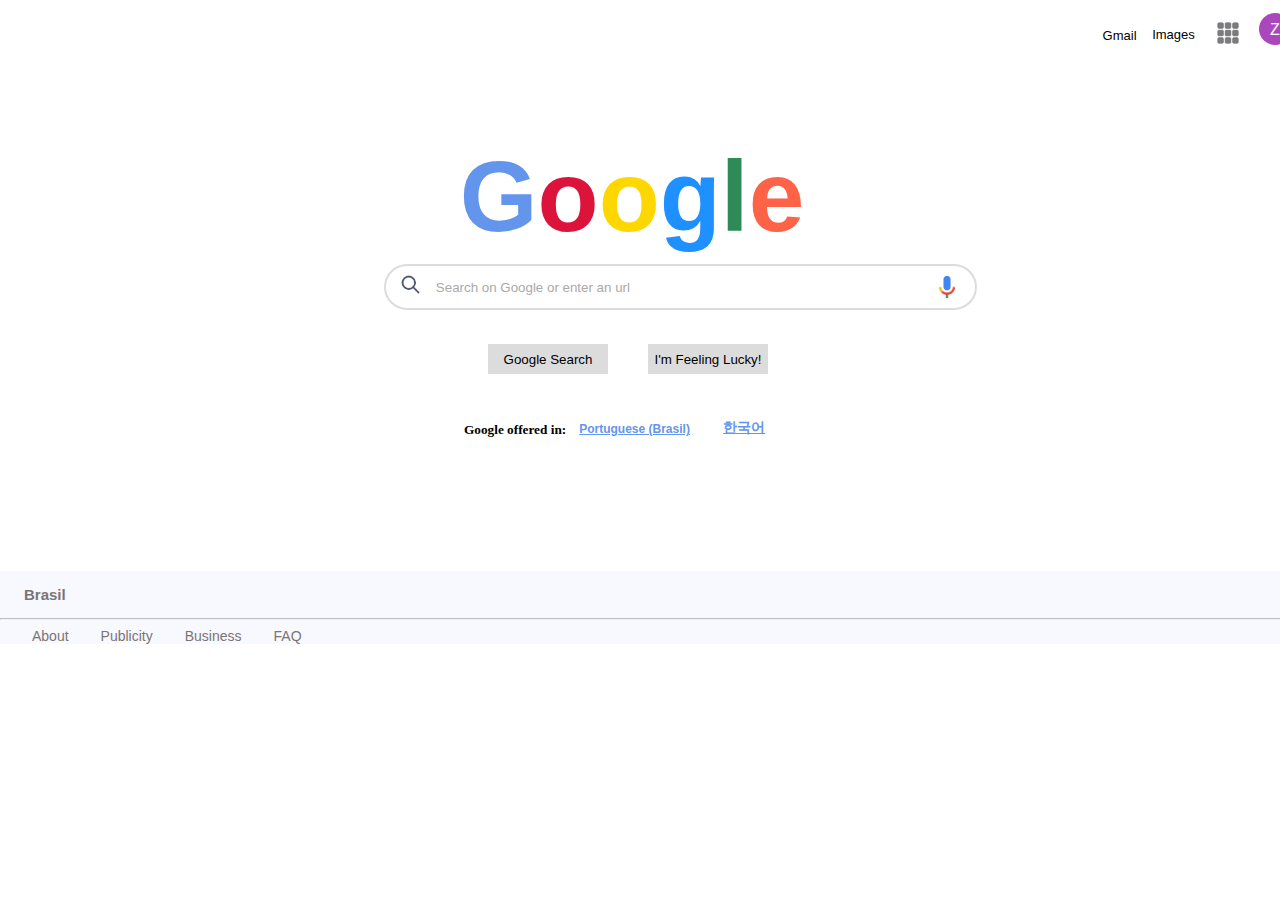
<file: index.html>
<!DOCTYPE html>
<html lang="en" dir="ltr">
  <head>
    <meta charset="utf-8">
    <meta name = "viewport" content="width=device-width">
    <meta http-equiv="X-UA-Compatible">
    <title>Google</title>
    <link rel="stylesheet" href="style.css">
    <script src="script.js"></script>
  </head>
  <body>
    <div class="div-total">
      <div class="top-info-div">
        <span class="gmail-list"> <a href="https://www.google.com/intl/pt/gmail/about/" class="a-gmail">Gmail</a> </span>
        <span class="images-list"> <a href="https://www.google.com.br/imghp?hl=pt-BR&ogbl" class="a-images">Images</span> </a>
        <div id="dropdown-apps">
          <input type="image" onclick="dropFunction()" class="dropapps" src="images/apps-icon-gray.png" name="apps-img"> 
          </button>
          <div id="newDropdown" class="dropdown-apps-content">
            <div class="g-account">
              <img src="images/google-account-icon.png" class="img-account">
              <span class="conta">Account</span>
            </div>
            <div class="g-maps">
              <img src="images/maps-icon.png" class="img-maps">
              <span class="maps">Maps</span> 
            </div>
            <div class="g-translator">
              <img src="images/g-translate.png" class="img-translate"> 
              <span class="translate">Translate</span>
            </div>
            <div class="g-youtube">
              <img src="images/g-youtube.png" class="img-youtube">
              <span class="youtube">Youtube</span>
            </div>
            <div class="g-play">
              <img src="images/google-play.png" class="img-play">
              <span class="play">Play</span>
            </div>
            <div class="g-chat">
              <img src="images/google-chat-logo.png" class="img-chat">
              <span class="chat">Chat</span>
            </div>
            <div class="g-mail">
              <img src="images/mail-icon.png" class="img-mail">
              <span class="mail">Mail</span>
            </div>
            <div class="g-drive">
              <img src="images/g-drive-logo.png" class="img-drive">
              <span class="drive">Drive</span>
            </div>
            <div class="g-agenda">
              <img src="images/google-agenda.png" class="img-agenda">
              <span class="agenda">Agenda</span>
            </div> 
            <div class="g-hangout">
              <img src="images/google-hangouts.png" class="img-hangouts">
              <span class="hangouts">Hangouts</span>
            </div>
            <div class="g-meet">
              <img src="images/google-meet-icon.png" class="img-meet">
              <span class="meet">Meet</span>
            </div>
            <div class="g-photos">
              <img src="images/g-photos.png" class="img-photos">
              <span class="photos">Photos</span>
            </div>
          </div>
        </div>
        <div class="dropdown">
          <button onclick="myFunction()" class="dropbtn">Z</button>
          <div id="myDropdown" class="dropdown-content">
            <div class="div-profile"> <button class="btn-profile"> Z </button>
            </div>
            <div class="div-info-profile">
              <span class="account">Account Name</span>
              <p>
              <span class="email"> accountname@gmail.com </span> </p>
            </div>
            <a href="https://myaccount.google.com/"> <button class="btn-manage"> Manage Your Google Account </button> </a>
            <hr>
            <div class="div-add-user">
              <a href="https://accounts.google.com/signin/v2/identifier?hl=pt-BR">
              <button class="btn-add-user">
                <div class="div-add-user-icon"> 
                  <img src="images/add-user-icon.png" class="img-add-user">
                </div>
                <span class="add-account"> Add Another Account </span>
              </button> 
              </a> 
            </div>
            <hr>
            <div class="div-sair">
              <button type="button" class="btn-sair">
                <a class="a-sair" href="https://accounts.google.com/Logout"> Log out
                </a>
              </button>
            </div>  
            <hr>
            <ul>
              <li> <a href="#contact">Privacy Policy</a></li>
              <li> <a href="#contact">Service Terms</a></li>
            </ul>
          </div>
        </div>
      </div>
      <div class="div-google">
        <h1><span>G</span><span>o</span><span>o</span><span>g</span><span>l</span><span>e</span></h1>
      </div>
    <form class="" action="https://www.google.com/search" method="GET">
      <div class="box-input-master-div">
        <div class="box-input">
          <div class="search-icon-div">
            <img src="images/searchIcon.png" class="searchIcon-img" alt="search icon">
          </div>
        <input class="search-box" type="text" placeholder="Search on Google or enter an url" name="q">
        <div class="mic-icon">
          <img src="images/mic.png" class="mic-icon-img" alt="mic icon">
        </div>
      </div>
      </div>
      </form>
      <div class="btn-google-div">
        <a href="https://www.google.com/search" method="GET"><button type="button" class="btn-google-search" name="button"> Google Search </button></a>
      </div>
      <div class="btn-lucky-div">
        <button type="button" class="btn-lucky" name="button"> I'm Feeling Lucky! </button>
      </div>
      <div class="google-idioms-div">
        <h5 class="google-lang-text">Google offered in:</h5>
        <h6 class="lang-port-text">Portuguese (Brasil)</h6>
        <h6 class="lang-ko-text">한국어 </h6>
      </div>
      <div class="footer-div">
        <h3 class="country">Brasil</h3>
        <hr>
        <ul class="info-footer">
          <li>About</li>
          <li>Publicity</li>
          <li>Business</li>
          <li>FAQ</li>
        </ul>
      </div>
    </div> 
  </body>
</html>
</file>
<file: style.css>
body {
  background: #ffffff;
  width: 1335px;
  height: 640px;
}

.div-total {
  width: 100%;
  height: 100%;
  background-color: transparent;
}

.top-info-div{
  background-color: transparent;
  height: 40px;
  width: 240px;
  float: right;
  margin-right: 1em;
}

.gmail-list {
  display: inline-block;
  vertical-align: middle;
  list-style-type: none;
  float: left;
  cursor: pointer;
  font-family: arial,sans-serif;
  font-size: 13px;
  color: black;
  margin-top: 1.5em;
  margin-left: 1.2em;
}

.gmail-list:hover {
  text-decoration: underline;
}

.a-gmail:link {
  color: black;
  text-decoration: none;

}

.a-gmail:visited {
  color: black;
  text-decoration: none;
}

.a-gmail:active {
  text-decoration: underline;
}
.images-list {
  display: inline-block;
  line-height: 22px;
  vertical-align: middle;
  list-style-type: none;
  float: left;
  cursor: pointer;
  font-family: arial,sans-serif;
  font-size: 13px;
  color: #000;
  margin-left: 1.2em;
  margin-top: 1.2em;
}

.images-list:hover {
  color: #000;
  text-decoration: underline;
}
.a-images:active {
  color: #000;
  text-decoration: none;
}

.a-images:visited {
  color: black;
  text-decoration: none;
}

.a-images:link {
  color: black;
  text-decoration: none;
}

.dropapps {
  position: absolute;
  background-color:  transparent;
  width: 34px;
  height: 34px;
  margin-left: 1rem;
  margin-top: .5rem;
  cursor: pointer;

}

.dropapps:hover, .dropapps:focus {
  background-color: gainsboro;
  border-radius: 50%;
}

.newDropdown {
  margin-left: 2.0rem;
  margin-top: .3rem;
  width: 32px;
  height: 32px;
  background-color: transparent;
  position: relative;
  display: inline-block;
}

.dropdown-apps-content {
  display: none;
  position: absolute;
  background-color: #ffffff;
  background: #ffffff;
  background-clip: padding-box;
  border: 4px solid transparent;
  -webkit-border-radius: 8px;
  border-radius: 8px;
  overflow: auto;
  box-shadow: 0px 8px 16px 0px rgba(0,0,0,0.2);
  z-index: 1;
  white-space: nowrap;
  width: 304px;
  height: 396px;
  margin-left: -8em;
  margin-top: 3em;
}

.dropdown-apps-content a {
  color: black;
  padding: 12px 16px;
  text-decoration: none;
  display: block;
}
.dropdown-apps-content a:hover {background-color: rgb(226, 226, 226);}

.show2 {display: block;}

.apps-img {
    width: 34px;
    height: 34px;  
    position: absolute;
    cursor: pointer;
    margin-left: -.9rem;
    margin-top: -.9rem;
}

.apps-img:hover {
    border: 2px;
    border-style: solid;
    border-color:   darkgrey;
    border-radius: 50%;
    background: darkgrey;
}

.g-account {
  background-color: transparent;
  width: 80px;
  height: 80px;
  margin-top: 1rem;
  margin-left: 1rem;
  cursor: pointer;
}

.g-account:hover {
  background-color:   powderblue;
  opacity: 0.4px;
}

.img-account {
  width: 36px;
  height: 42px;
  margin-top: 1rem;
  margin-left: 1.4rem;
  cursor: pointer;
}

.conta {
  font-family: Google Sans,Roboto,RobotoDraft,Helvetica,Arial,sans-serif;
  font-size: 12px;
  position: absolute;
  margin-top: 3.9rem;
  margin-left: -2.5rem;
  
}

.g-maps {
  position: absolute;
  background-color: transparent;
  width: 80px;
  height: 80px;
  margin-top: -5rem;
  margin-left: 6.5rem;
  cursor: pointer;
}


.g-maps:hover {
  background-color:   powderblue;
  opacity: 0.4px;
}

.img-maps {
  width: 32px;
  height: 42px;
  margin-top: 1rem;
  margin-left: 1.4rem;
  cursor: pointer;
}
.maps {
  font-family: Google Sans,Roboto,RobotoDraft,Helvetica,Arial,sans-serif;
  font-size: 12px;
  position: absolute;
  margin-top: 3.9rem;
  margin-left: -1.9rem;
}

.g-translator {
  position: absolute;
  background-color: transparent;
  width: 80px;
  height: 80px;
  margin-top: -5rem;
  margin-left: 12.2rem;
  cursor: pointer;
}

.g-translator:hover {
  background-color:   powderblue;
  opacity: 0.4px;
}

.img-translate {
  width: 38px;
  height: 42px;
  margin-top: 1rem;
  margin-left: 1.4rem;
  cursor: pointer;
}

.translate {
  font-family: Google Sans,Roboto,RobotoDraft,Helvetica,Arial,sans-serif;
  font-size: 12px;
  position: absolute;
  margin-top: 3.9rem;
  margin-left: -2.9rem;
}

.g-youtube{
  position: absolute;
  background-color: transparent;
  width: 80px;
  height: 80px;
  margin-top: 1.2rem;
  margin-left: 1rem;
  cursor: pointer;
}

.g-youtube:hover {
  background-color:   powderblue;
  opacity: 0.4px;
}

.img-youtube {
  width: 42px;
  height: 46px;
  margin-top: 1rem;
  margin-left: 1.4rem;
  cursor: pointer;
}

.youtube {
  font-family: Google Sans,Roboto,RobotoDraft,Helvetica,Arial,sans-serif;
  font-size: 12px;
  position: absolute;
  margin-top: 3.9rem;
  margin-left: -2.9rem;
}

.g-play {
  position: absolute;
  background-color: transparent;
  width: 80px;
  height: 80px;
  margin-top: 1.2rem;
  margin-left: 6.5rem;
  cursor: pointer;
}

.g-play:hover {
  background-color:   powderblue;
  opacity: 0.4px;
}

.img-play {
  width:38px;
  height:38px;
  margin-top: 1.4rem;
  margin-left: 1.4rem;
  cursor: pointer;
}

.play {
  font-family: Google Sans,Roboto,RobotoDraft,Helvetica,Arial,sans-serif;
  font-size: 12px;
  position: absolute;
  margin-top: 3.9rem;
  margin-left: -1.9rem;
}

.g-chat {
  position: absolute;
  background-color: transparent;
  width: 80px;
  height: 80px;
  margin-top: 1.2rem;
  margin-left: 12.2rem;
  cursor: pointer;
}

.g-chat:hover {
  background-color:   powderblue;
  opacity: 0.4px;
}

.img-chat {
  width:52px;
  height:52px;
  margin-top: 1rem;
  margin-left: 1rem;
  cursor: pointer;
}

.chat {
  font-family: Google Sans,Roboto,RobotoDraft,Helvetica,Arial,sans-serif;
  font-size: 12px;
  position: absolute;
  margin-top: 3.9rem;
  margin-left: -2.3rem;
}

.g-mail {
  position: absolute;
  background-color: transparent;
  width: 80px;
  height: 80px;
  margin-top: 7.1rem;
  margin-left: 1.2rem;
  cursor: pointer;

}

.g-mail:hover {
  background-color:   powderblue;
  opacity: 0.4px;
}
.img-mail {
  width:42px;
  height:42px;
  margin-top: 1.2rem;
  margin-left: 1rem;
  cursor: pointer;
}

.mail {
  font-family: Google Sans,Roboto,RobotoDraft,Helvetica,Arial,sans-serif;
  font-size: 12px;
  position: absolute;
  margin-top: 3.9rem;
  margin-left: -2.0rem;
}

.g-drive {
  position: absolute;
  background-color: transparent;
  width: 80px;
  height: 80px;
  margin-top: 7.1rem;
  margin-left: 6.4rem;
  cursor: pointer;
}

.g-drive:hover {
  background-color:   powderblue;
  opacity: 0.4px;
}

.img-drive {
  width:42px;
  height:42px;
  margin-top: 1rem;
  margin-left: 1.2rem;
  cursor: pointer;
}

.drive {
  font-family: Google Sans,Roboto,RobotoDraft,Helvetica,Arial,sans-serif;
  font-size: 12px;
  position: absolute;
  margin-top: 3.9rem;
  margin-left: -2.0rem;
}

.g-agenda {
  background-color: transparent;
  width: 80px;
  height: 80px;
  margin-top: 7.1rem;
  margin-left: 12.2rem;
  cursor: pointer;
}

.g-agenda:hover {
  background-color:   powderblue;
  opacity: 0.4px;
}

.img-agenda {
  width:42px;
  height:42px;
  margin-top: 1rem;
  margin-left: 1.2rem;
  cursor: pointer;
}

.agenda {
  font-family: Google Sans,Roboto,RobotoDraft,Helvetica,Arial,sans-serif;
  font-size: 12px;
  position: absolute;
  margin-top: 3.9rem;
  margin-left: -2.6rem;
}

.g-hangout {
  position: absolute;
  background-color: transparent;
  width: 80px;
  height: 80px;
  margin-top: 1rem;
  margin-left: 1.2rem;
  cursor: pointer;
  
}

.g-hangout:hover {
  background-color:   powderblue;
  opacity: 0.4px;
}

.img-hangouts {
  width:38px;
  height:38px;
  margin-top: 1rem;
  margin-left: 1rem;
  cursor: pointer;
}

.hangouts {
  font-family: Google Sans,Roboto,RobotoDraft,Helvetica,Arial,sans-serif;
  font-size: 12px;
  position: absolute;
  margin-top: 4.1rem;
  margin-left: -2.6rem;
  color: black;
}

.g-meet {
  position: absolute;
  background-color: transparent;
  width: 80px;
  height: 80px;
  margin-top: 1rem;
  margin-left: 6.4rem;
  cursor: pointer;

}
.g-meet:hover {
  background-color:   powderblue;
  opacity: 0.4px;
}

.img-meet {
  width:50px;
  height:50px;
  margin-top: 0.7rem;
  margin-left: 1.2rem;
  cursor: pointer;
}

.meet {
  font-family: Google Sans,Roboto,RobotoDraft,Helvetica,Arial,sans-serif;
  font-size: 12px;
  position: absolute;
  margin-top: 4.1rem;
  margin-left: -2.5rem;
  color: black;
}

.g-photos {
  position: absolute;
  background-color: transparent;
  width: 80px;
  height: 80px;
  margin-top: 1.1rem;
  margin-left: 12.2rem;
  cursor: pointer;
}

.g-photos:hover {
  background-color:   powderblue;
  opacity: 0.4px;
}

.img-photos {
  width:42px;
  height:42px;
  margin-top: 1rem;
  margin-left: 1.2rem;
  cursor: pointer;
}

.photos {
  font-family: Google Sans,Roboto,RobotoDraft,Helvetica,Arial,sans-serif;
  font-size: 12px;
  position: absolute;
  margin-top: 4.1rem;
  margin-left: -2.6rem;
  color: black;
}

.dropbtn {
  background-color:  #ab47bc;
  color: white;
  padding: 8px;
  width: 100%;
  height: 100%;
  font-size: 16px;
  border: none;
  cursor: pointer;
  border-radius: 50%;
}

.dropbtn:hover, .dropbtn:focus {
  background-color: #ab47bc;
}

.dropdown {
  margin-left: 4.0rem;
  margin-top: .3rem;
  width: 32px;
  height: 32px;
  background-color: transparent;
  position: relative;
  display: inline-block;
}

.dropdown-content {
  display: none;
  position: absolute;
  background-color: #ffffff;
  background: #ffffff;
  background-clip: padding-box;
  border: 4px solid transparent;
  -webkit-border-radius: 8px;
  border-radius: 8px;
  overflow: auto;
  box-shadow: 0px 8px 16px 0px rgba(0,0,0,0.2);
  z-index: 1;
  white-space: nowrap;
  width: 354px;
  height: 436px;
  margin-left: -18em;
}

.dropdown-content a {
  color: black;
  padding: 12px 16px;
  text-decoration: none;
  display: block;
}

.dropdown a:hover {background-color: white;}

.show {display: block;}

.div-profile {
  background-color: transparent;
  width: 120px;
  height: 120px;
  margin-top: 1.2rem;
  margin-left: 6.2rem;
}

.btn-profile {
  height: 100%;
  width: 100%;
  border-radius: 50%;
  border-style: none;
  border-color: none;
  background-color: #ab47bc;
  color: white;
  font-size: 47px;
  cursor: pointer;
}

.div-info-profile {
  margin-top: 1.2rem;
}

.account {
  font-family: Google Sans,Roboto,RobotoDraft,Helvetica,Arial,sans-serif;
  color: #202124;
  letter-spacing: 0.29px;
  margin-left: 6.8rem;
  font-size: 16px;
}

.email {
  font-family: Google Sans,Roboto,RobotoDraft,Helvetica,Arial,sans-serif;
  color: #202124;
  position: absolute;
  margin-left: 4.9rem;
  font-size: 14px;
  margin-top: -.8rem;
}

.btn-manage{
  width: 230px;
  height: 32px;
  background-color: #fff;
  color: #3c4043;
  font-family: Google Sans,Roboto,RobotoDraft,Helvetica,Arial,sans-serif;
  margin-top: .8rem;
  margin-left: 2.8rem;
  border: 1px solid #dadce0;
  border-radius: 100px;
  cursor: pointer;
  outline: 0;
  text-align: center;
  text-overflow: ellipsis;
  
}

.btn-manage:hover {
  background-color:ghostwhite;
}

hr {
  color: #dadce0;
  opacity: 0.6;
}

.div-add-user {
  background-color: white; 
  height: 45px;
  margin-top: -.6rem;
}

.btn-add-user {
  position: absolute;
  height: 45px;
  width: 340px;
  margin-top: -.3rem;
  margin-left: -.4rem;
  cursor: pointer;
  background-color: white;
  border-color: none;
  border-style: none;
  padding: none;
}

.btn-add-user:hover {
  background-color: ghostwhite;
}

.div-add-user-icon {
  position: absolute;
  width: 20px;
  height: 20px;
  background-color: transparent;
  margin-left: 2.8rem;
  margin-top: -.7rem;
}

.img-add-user {
  width: 100%;
  height: 100%;
  cursor: pointer;
}

.add-account {
  font-family:  Google Sans,Roboto,RobotoDraft,Helvetica,Arial,sans-serif;
  font-size: 14px;
  position: absolute;
  margin-left: -5rem;
  margin-top: -1em;
  cursor: pointer;
}

.div-sair {
  background-color: transparent;
  height: 42px;
  margin: auto 0;
}

.btn-sair {
  height: 100%;
  color: #3c4043;
  background-color: #ffffff;
  border: 1px solid #dadce0;
  border-radius: 4px;
  display:  inline-block;
  font-family: Google Sans,Roboto,RobotoDraft,Helvetica,Arial,sans-serif;
  font-size: 14px;
  letter-spacing: .15px;
  margin-left: 8.2rem;
  cursor: pointer;
}

.btn-sair:hover {
  background-color: ghostwhite;
}

.a-sair {
  height: 15px;
  background-color: transparent;
}
.a-sair:hover{
  background-color: ghostwhite;
}

ul {
  list-style-type: disc;
  margin:0;
  padding: 0;
}

li {
  font-family: Google Sans,Roboto,RobotoDraft,Helvetica,Arial,sans-serif;
  font-size: 13px;
  color: #3c4043;
  float: left;
  margin-left: 2rem;
}

li a {
  display: block;
  color: #3c4043;
  text-align: center;
  padding: 1px;
  text-decoration: none;
}

.div-google {
  position: absolute;
  background-color: transparent;
  margin-top: 4rem;
  margin-left: 3rem;
  height: 220px;
  width: 90%;
  text-align: center;
  cursor: default;
}

h1 {
  font-family: arial,sans-serif;
  font-size: 100px;
}

h1 span:nth-child(1) {
  color: cornflowerblue;
}

h1 span:nth-child(2) {
  color: crimson;
}

h1 span:nth-child(3) {
  color:  gold;
}

h1 span:nth-child(4) {
  color:  dodgerblue;
}

h1 span:nth-child(5) {
  color:  seagreen;
}

h1 span:nth-child(6) {
  color:  tomato;
}

.box-input-master-div {
  position: absolute;
  background-color: transparent;
  margin-top: 14.5rem;
  margin-left: 3rem;
  height: 220px;
  width: 90%;
  text-align: center;
  cursor: default;
}

.box-input {
  margin-top: 1.5rem;
  width: 100px;
}

.search-box{
  width: 540px;
  height: 40px;
  margin-left: 20.5rem;
  border-radius: 25px;
  border-style: solid;
  padding-left: 3.5em;
  border-color:  #dadce0;

}

.search-box:hover {
  box-shadow: 0px 0px 1px 1px  #dadce0;
}

.search-box::placeholder {
  color: darkgray;
  padding-left: 0.2rem;
}

.search-icon-div {
  position: absolute;
  background-color: transparent;
  height: 21px;
  width: 21px;
  margin-left: 21.5rem;
  margin-top: 0.6rem;
}

.searchIcon-img {
  height: 100%;
  width: 100%;
}

.mic-icon {
  position: absolute;
  background-color: transparent;
  width: 16px;
  height: 22px;
  margin-left: 55.2em;
  margin-top: -2.1rem;
}

.mic-icon-img {
  height: 100%;
  width: 100%;
  cursor: pointer;
}

.btn-google-div {
  background-color: black;
  width: 120px;
  height: 30px;
  position: absolute;
  margin-top: 21em;
  margin-left: 30em;
}

.btn-google-search {
  width: 100%;
  height: 100%;
  cursor: pointer;
  border-style: none;
  background-color:   gainsboro;
  
}

.btn-google-search:hover {

  border-style: solid 0.2px;
  border-color: #aeafb1;
  background-color: #aeafb1;

}

.btn-lucky-div {
  background-color: black;
  width: 120px;
  height: 30px;
  position: absolute;
  margin-top: 21em;
  margin-left: 40em;
}

.btn-lucky {
  width: 100%;
  height: 100%;
  cursor: pointer;
  border-style: none;
  background-color:   gainsboro;
}

.btn-lucky:hover {
  
  border-style: solid 0.2px;
  border-color: #aeafb1;
  background-color: #aeafb1;
}

.google-idioms-div {
  background-color: transparent;
  width: 310px;
  height: 60px;
  position: absolute;
  margin-top: 24.5em;
  margin-left: 28.5em;
  cursor: default;
}

.lang-port-text {
  color:  cornflowerblue;
  text-decoration: underline;
  font-size: 12px;
  font-family: Google Sans,Roboto,RobotoDraft,Helvetica,Arial,sans-serif;
  margin-top: -2.4rem;
  margin-left: 7.2rem;
  cursor: pointer;
}

.lang-ko-text {
  color: cornflowerblue;
  text-decoration: underline;
  font-size: 14px;
  font-family: Google Sans,Roboto,RobotoDraft,Helvetica,Arial,sans-serif;
  margin-top: -2.8rem;
  margin-left: 16.2rem;
  cursor: pointer;
}

.footer-div {
  background-color: ghostwhite;
  position: absolute;
  margin-top: 35.2em;
  margin-left: -0.5rem;
  width: 1365px
}

.country {
  color:  rgb(122, 117, 117);
  font-family: Google Sans,Roboto,RobotoDraft,Helvetica,Arial,sans-serif;
  font-size:15px;
  margin-left: 1.5rem;
  cursor: default;
}

.info-footer {
   list-style-type: none;
}

li {
  font-size: 14px;
  font-family:Google Sans,Roboto,RobotoDraft,Helvetica,Arial,sans-serif;
  color: rgb(122, 117, 117);
}
</file>
